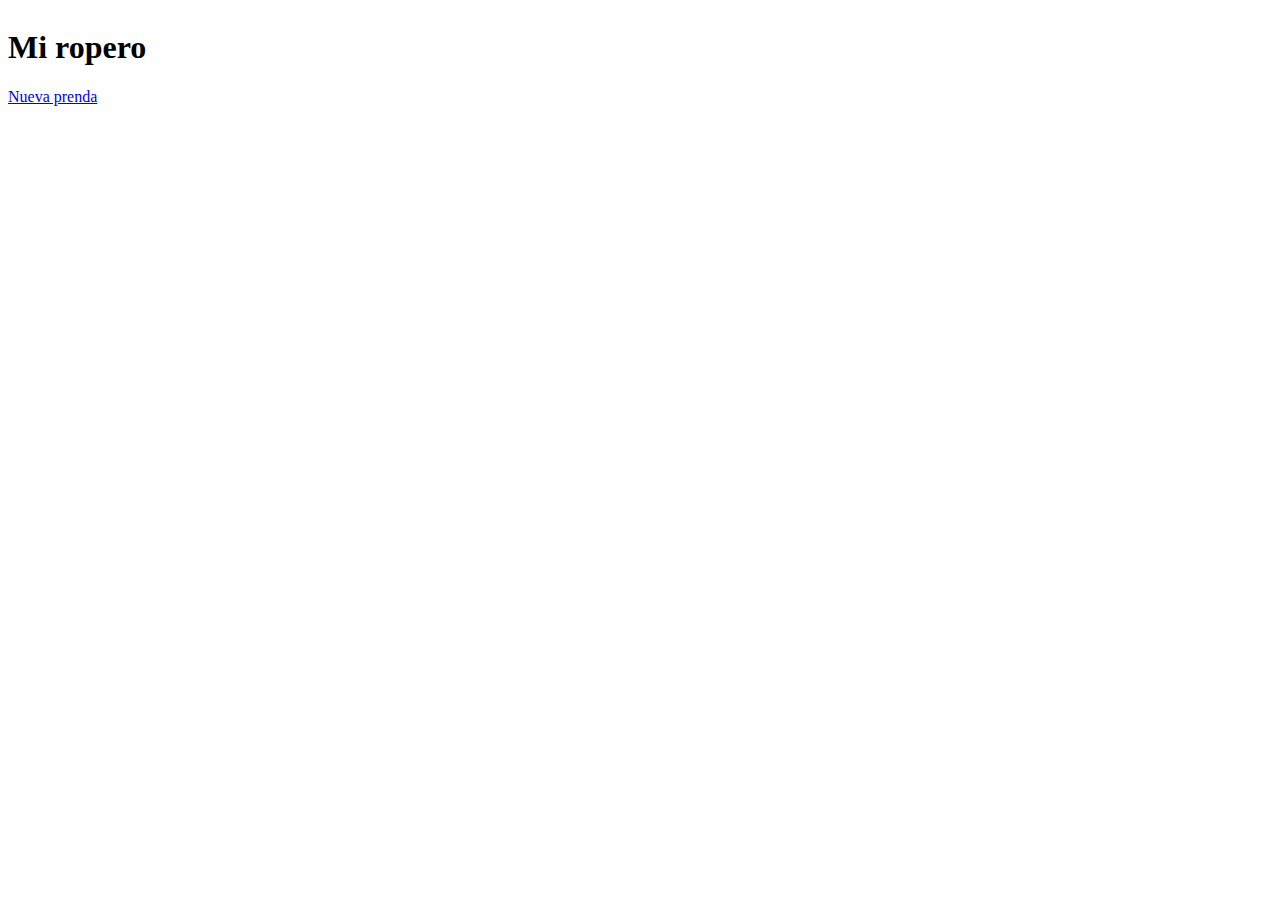
<file: www/clothes.html>
<!DOCTYPE html>
<html>
<body>
  <div id="clothes" data-role="page">
    <div data-role="header" style="overflow:hidden;" data-add-back-btn="true" data-back-btn-text="Volver" data-position="fixed">
      <h1>Mi ropero</h1>
    </div>
    <div data-role="content">
      <!-- icons http://demos.jquerymobile.com/1.4.2/icons/ -->
      <a href="new.html" class="ui-btn ui-corner-all ui-icon-plus ui-btn-icon-right">Nueva prenda</a>
      <ul id="clothesList" data-role="listview" data-filter="true" data-inset="true">
      </ul>
    </div>
  </div>
</body>
</html>
</file>
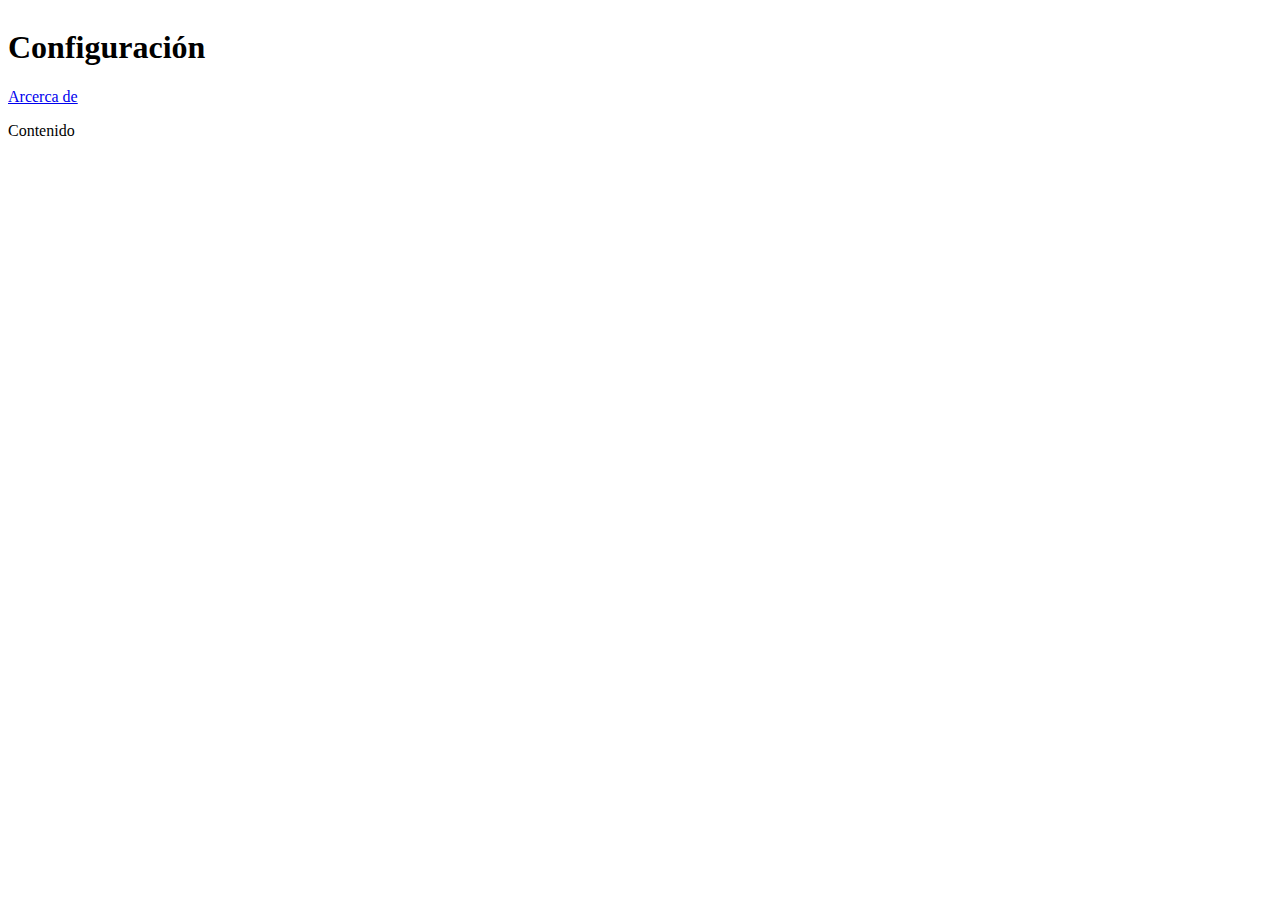
<file: www/config.html>
<!DOCTYPE html>
<html>
<head>
</head>
<body>
  <div id="config" data-role="page">
    <div data-role="header" style="overflow:hidden;" data-add-back-btn="true" data-back-btn-text="Volver" data-position="fixed">
      <h1><b>Configuración</b></h1>
      <a href="#" data-icon="info" class="ui-btn-right">Arcerca de</a>
      <!-- NUEVO
      listado de iconos y su posicionamiento http://demos.jquerymobile.com/1.4.2/icons/ -->
    </div>
    <div data-role="content">
    <p>Contenido</p>
    </div>
  </div>
</body>
</html>
</file>
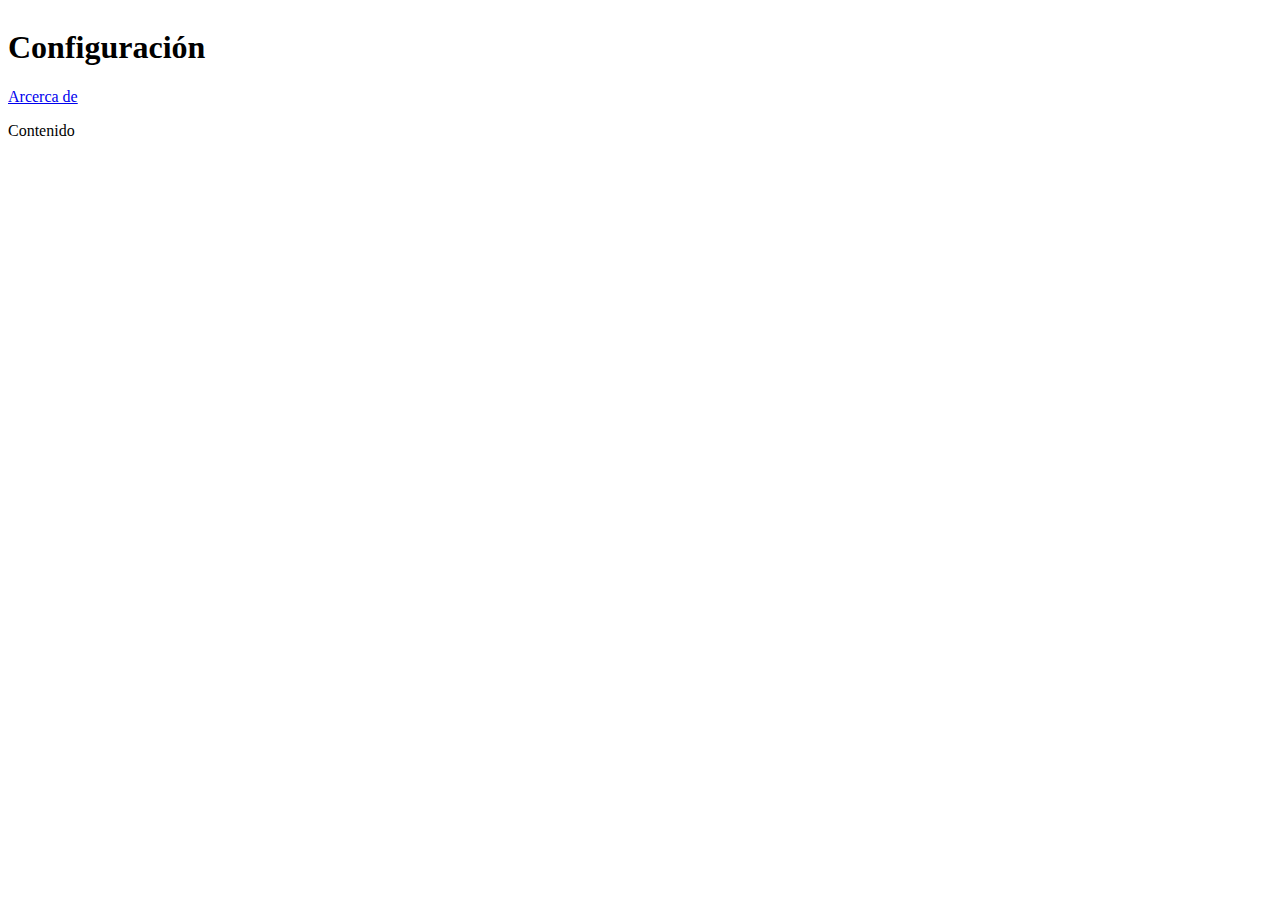
<file: www/options.html>
<!DOCTYPE html>
<html>
<head>
</head>
<body>
  <div id="options" data-role="page">
    <div data-role="header" style="overflow:hidden;" data-add-back-btn="true" data-back-btn-text="Volver" data-position="fixed">
      <h1><b>Configuración</b></h1>
      <a href="about.html" data-icon="info" class="ui-btn-right">Arcerca de</a>
      <!-- NUEVO
      listado de iconos y su posicionamiento http://demos.jquerymobile.com/1.4.2/icons/ -->
    </div>
    <div data-role="content">
    <p>Contenido</p>
    </div>
  </div>
</body>
</html>
</file>
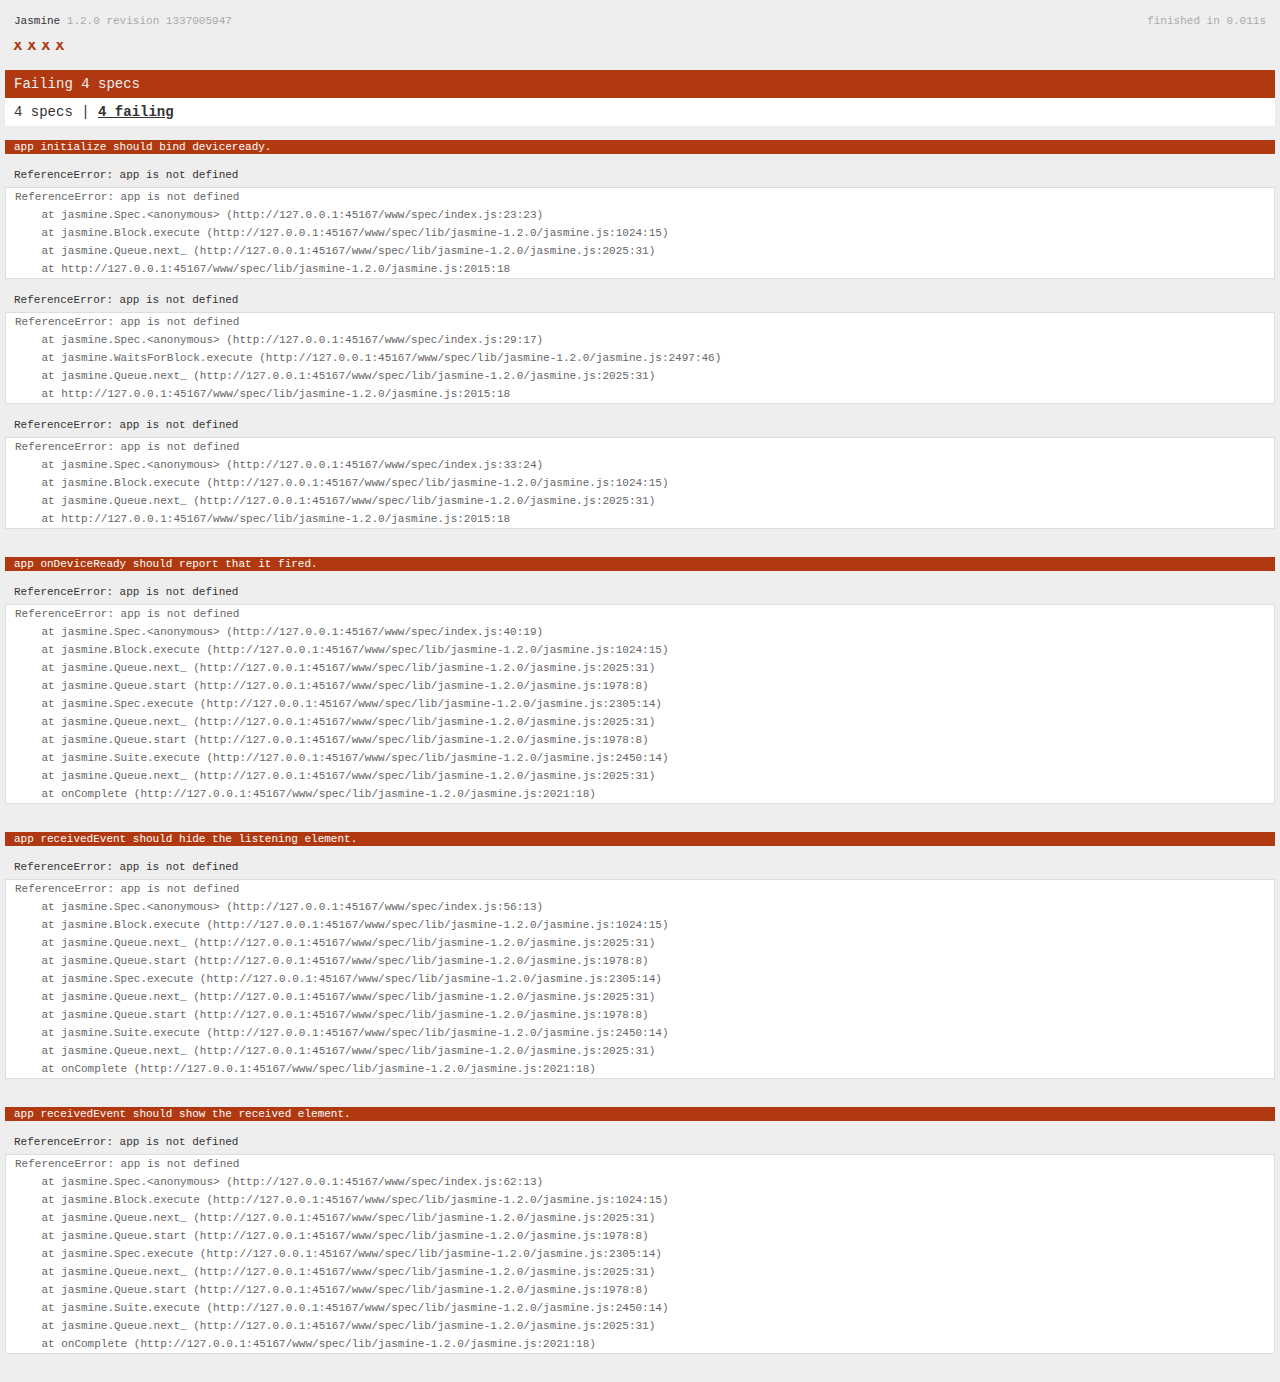
<file: www/spec.html>
<!DOCTYPE html>
<!--
    Licensed to the Apache Software Foundation (ASF) under one
    or more contributor license agreements.  See the NOTICE file
    distributed with this work for additional information
    regarding copyright ownership.  The ASF licenses this file
    to you under the Apache License, Version 2.0 (the
    "License"); you may not use this file except in compliance
    with the License.  You may obtain a copy of the License at

    http://www.apache.org/licenses/LICENSE-2.0

    Unless required by applicable law or agreed to in writing,
    software distributed under the License is distributed on an
    "AS IS" BASIS, WITHOUT WARRANTIES OR CONDITIONS OF ANY
     KIND, either express or implied.  See the License for the
    specific language governing permissions and limitations
    under the License.
-->
<html>
    <head>
        <title>Jasmine Spec Runner</title>

        <!-- jasmine source -->
        <link rel="shortcut icon" type="image/png" href="spec/lib/jasmine-1.2.0/jasmine_favicon.png">
        <link rel="stylesheet" type="text/css" href="spec/lib/jasmine-1.2.0/jasmine.css">
        <script type="text/javascript" src="spec/lib/jasmine-1.2.0/jasmine.js"></script>
        <script type="text/javascript" src="spec/lib/jasmine-1.2.0/jasmine-html.js"></script>

        <!-- include source files here... -->
        <script type="text/javascript" src="js/index.js"></script>

        <!-- include spec files here... -->
        <script type="text/javascript" src="spec/helper.js"></script>
        <script type="text/javascript" src="spec/index.js"></script>

        <script type="text/javascript">
            (function() {
                var jasmineEnv = jasmine.getEnv();
                jasmineEnv.updateInterval = 1000;

                var htmlReporter = new jasmine.HtmlReporter();

                jasmineEnv.addReporter(htmlReporter);

                jasmineEnv.specFilter = function(spec) {
                    return htmlReporter.specFilter(spec);
                };

                var currentWindowOnload = window.onload;

                window.onload = function() {
                    if (currentWindowOnload) {
                        currentWindowOnload();
                    }
                    execJasmine();
                };

                function execJasmine() {
                    jasmineEnv.execute();
                }
            })();
        </script>
    </head>
    <body>
        <div id="stage" style="display:none;"></div>
    </body>
</html>
</file>
<file: www/spec/lib/jasmine-1.2.0/jasmine.css>
body { background-color: #eeeeee; padding: 0; margin: 5px; overflow-y: scroll; }

#HTMLReporter { font-size: 11px; font-family: Monaco, "Lucida Console", monospace; line-height: 14px; color: #333333; }
#HTMLReporter a { text-decoration: none; }
#HTMLReporter a:hover { text-decoration: underline; }
#HTMLReporter p, #HTMLReporter h1, #HTMLReporter h2, #HTMLReporter h3, #HTMLReporter h4, #HTMLReporter h5, #HTMLReporter h6 { margin: 0; line-height: 14px; }
#HTMLReporter .banner, #HTMLReporter .symbolSummary, #HTMLReporter .summary, #HTMLReporter .resultMessage, #HTMLReporter .specDetail .description, #HTMLReporter .alert .bar, #HTMLReporter .stackTrace { padding-left: 9px; padding-right: 9px; }
#HTMLReporter #jasmine_content { position: fixed; right: 100%; }
#HTMLReporter .version { color: #aaaaaa; }
#HTMLReporter .banner { margin-top: 14px; }
#HTMLReporter .duration { color: #aaaaaa; float: right; }
#HTMLReporter .symbolSummary { overflow: hidden; *zoom: 1; margin: 14px 0; }
#HTMLReporter .symbolSummary li { display: block; float: left; height: 7px; width: 14px; margin-bottom: 7px; font-size: 16px; }
#HTMLReporter .symbolSummary li.passed { font-size: 14px; }
#HTMLReporter .symbolSummary li.passed:before { color: #5e7d00; content: "\02022"; }
#HTMLReporter .symbolSummary li.failed { line-height: 9px; }
#HTMLReporter .symbolSummary li.failed:before { color: #b03911; content: "x"; font-weight: bold; margin-left: -1px; }
#HTMLReporter .symbolSummary li.skipped { font-size: 14px; }
#HTMLReporter .symbolSummary li.skipped:before { color: #bababa; content: "\02022"; }
#HTMLReporter .symbolSummary li.pending { line-height: 11px; }
#HTMLReporter .symbolSummary li.pending:before { color: #aaaaaa; content: "-"; }
#HTMLReporter .bar { line-height: 28px; font-size: 14px; display: block; color: #eee; }
#HTMLReporter .runningAlert { background-color: #666666; }
#HTMLReporter .skippedAlert { background-color: #aaaaaa; }
#HTMLReporter .skippedAlert:first-child { background-color: #333333; }
#HTMLReporter .skippedAlert:hover { text-decoration: none; color: white; text-decoration: underline; }
#HTMLReporter .passingAlert { background-color: #a6b779; }
#HTMLReporter .passingAlert:first-child { background-color: #5e7d00; }
#HTMLReporter .failingAlert { background-color: #cf867e; }
#HTMLReporter .failingAlert:first-child { background-color: #b03911; }
#HTMLReporter .results { margin-top: 14px; }
#HTMLReporter #details { display: none; }
#HTMLReporter .resultsMenu, #HTMLReporter .resultsMenu a { background-color: #fff; color: #333333; }
#HTMLReporter.showDetails .summaryMenuItem { font-weight: normal; text-decoration: inherit; }
#HTMLReporter.showDetails .summaryMenuItem:hover { text-decoration: underline; }
#HTMLReporter.showDetails .detailsMenuItem { font-weight: bold; text-decoration: underline; }
#HTMLReporter.showDetails .summary { display: none; }
#HTMLReporter.showDetails #details { display: block; }
#HTMLReporter .summaryMenuItem { font-weight: bold; text-decoration: underline; }
#HTMLReporter .summary { margin-top: 14px; }
#HTMLReporter .summary .suite .suite, #HTMLReporter .summary .specSummary { margin-left: 14px; }
#HTMLReporter .summary .specSummary.passed a { color: #5e7d00; }
#HTMLReporter .summary .specSummary.failed a { color: #b03911; }
#HTMLReporter .description + .suite { margin-top: 0; }
#HTMLReporter .suite { margin-top: 14px; }
#HTMLReporter .suite a { color: #333333; }
#HTMLReporter #details .specDetail { margin-bottom: 28px; }
#HTMLReporter #details .specDetail .description { display: block; color: white; background-color: #b03911; }
#HTMLReporter .resultMessage { padding-top: 14px; color: #333333; }
#HTMLReporter .resultMessage span.result { display: block; }
#HTMLReporter .stackTrace { margin: 5px 0 0 0; max-height: 224px; overflow: auto; line-height: 18px; color: #666666; border: 1px solid #ddd; background: white; white-space: pre; }

#TrivialReporter { padding: 8px 13px; position: absolute; top: 0; bottom: 0; left: 0; right: 0; overflow-y: scroll; background-color: white; font-family: "Helvetica Neue Light", "Lucida Grande", "Calibri", "Arial", sans-serif; /*.resultMessage {*/ /*white-space: pre;*/ /*}*/ }
#TrivialReporter a:visited, #TrivialReporter a { color: #303; }
#TrivialReporter a:hover, #TrivialReporter a:active { color: blue; }
#TrivialReporter .run_spec { float: right; padding-right: 5px; font-size: .8em; text-decoration: none; }
#TrivialReporter .banner { color: #303; background-color: #fef; padding: 5px; }
#TrivialReporter .logo { float: left; font-size: 1.1em; padding-left: 5px; }
#TrivialReporter .logo .version { font-size: .6em; padding-left: 1em; }
#TrivialReporter .runner.running { background-color: yellow; }
#TrivialReporter .options { text-align: right; font-size: .8em; }
#TrivialReporter .suite { border: 1px outset gray; margin: 5px 0; padding-left: 1em; }
#TrivialReporter .suite .suite { margin: 5px; }
#TrivialReporter .suite.passed { background-color: #dfd; }
#TrivialReporter .suite.failed { background-color: #fdd; }
#TrivialReporter .spec { margin: 5px; padding-left: 1em; clear: both; }
#TrivialReporter .spec.failed, #TrivialReporter .spec.passed, #TrivialReporter .spec.skipped { padding-bottom: 5px; border: 1px solid gray; }
#TrivialReporter .spec.failed { background-color: #fbb; border-color: red; }
#TrivialReporter .spec.passed { background-color: #bfb; border-color: green; }
#TrivialReporter .spec.skipped { background-color: #bbb; }
#TrivialReporter .messages { border-left: 1px dashed gray; padding-left: 1em; padding-right: 1em; }
#TrivialReporter .passed { background-color: #cfc; display: none; }
#TrivialReporter .failed { background-color: #fbb; }
#TrivialReporter .skipped { color: #777; background-color: #eee; display: none; }
#TrivialReporter .resultMessage span.result { display: block; line-height: 2em; color: black; }
#TrivialReporter .resultMessage .mismatch { color: black; }
#TrivialReporter .stackTrace { white-space: pre; font-size: .8em; margin-left: 10px; max-height: 5em; overflow: auto; border: 1px inset red; padding: 1em; background: #eef; }
#TrivialReporter .finished-at { padding-left: 1em; font-size: .6em; }
#TrivialReporter.show-passed .passed, #TrivialReporter.show-skipped .skipped { display: block; }
#TrivialReporter #jasmine_content { position: fixed; right: 100%; }
#TrivialReporter .runner { border: 1px solid gray; display: block; margin: 5px 0; padding: 2px 0 2px 10px; }
</file>
